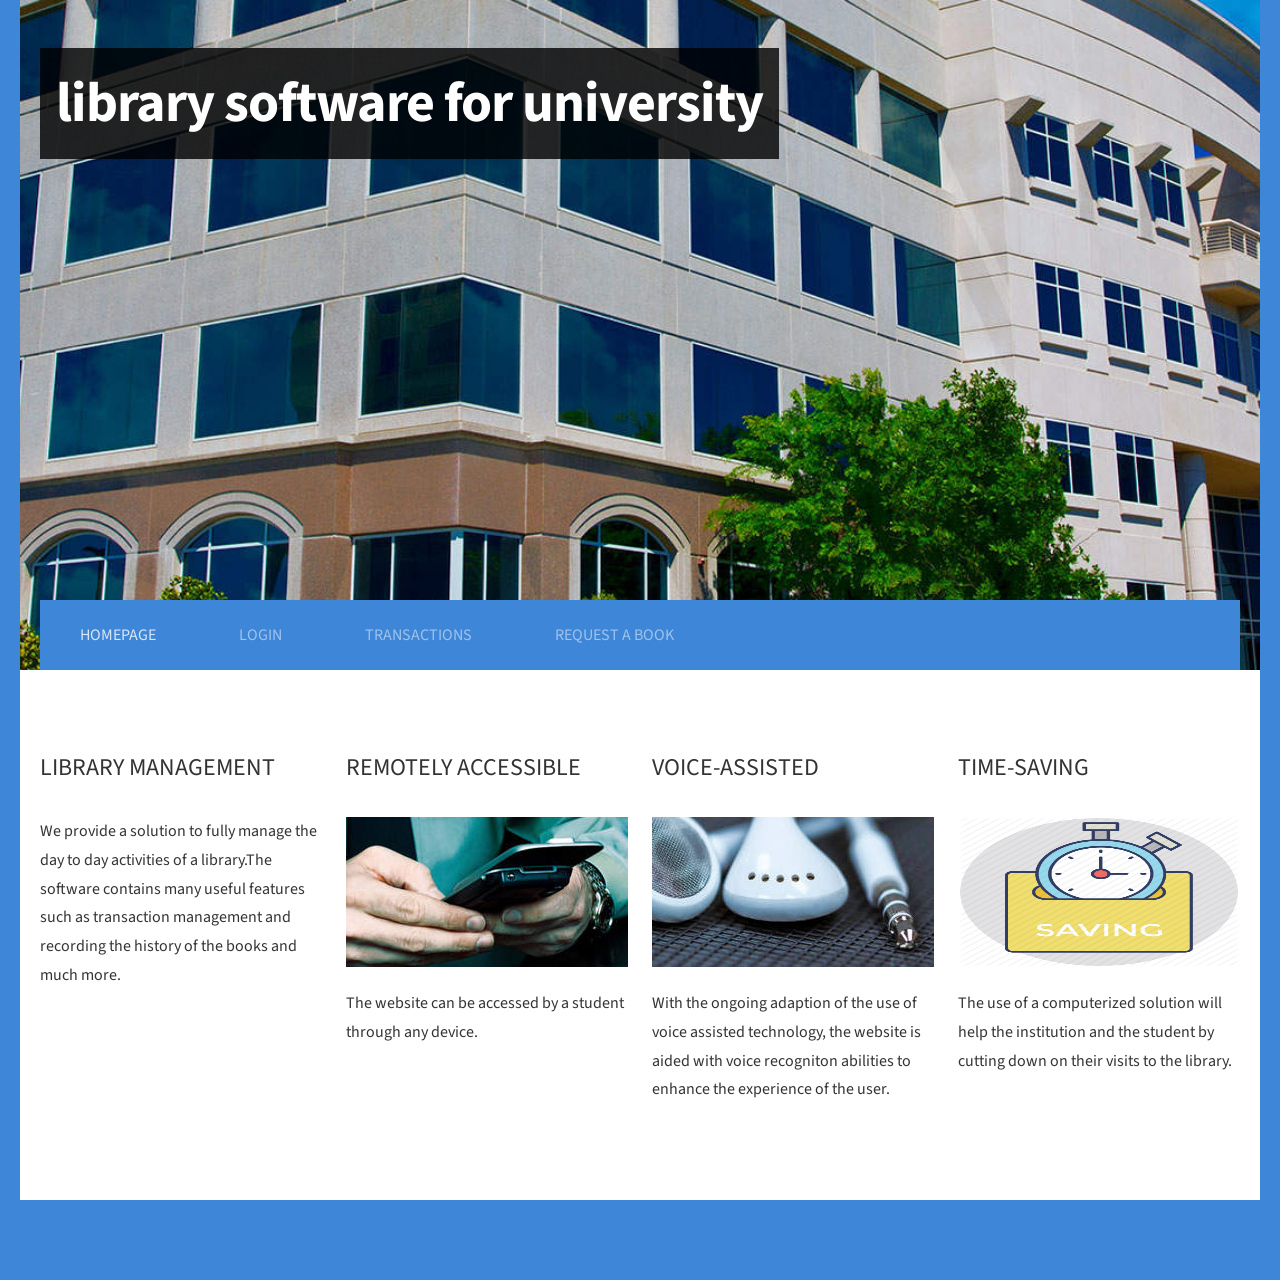
<file: web1/templates/web1/index.html>
<!DOCTYPE html PUBLIC "-//W3C//DTD XHTML 1.0 Strict//EN" "http://www.w3.org/TR/xhtml1/DTD/xhtml1-strict.dtd">

<html xmlns="http://www.w3.org/1999/xhtml">
<head>
<meta http-equiv="Content-Type" content="text/html; charset=utf-8" />
<title></title>
<meta name="keywords" content="" />
<meta name="description" content="" />
<link href="http://fonts.googleapis.com/css?family=Source+Sans+Pro:200,300,400,600,700,900" rel="stylesheet" />
<link href="default.css" rel="stylesheet" type="text/css" media="all" />
<link href="fonts.css" rel="stylesheet" type="text/css" media="all" />

</head>
<body>
<div id="wrapper">
	<div id="header-wrapper">
		<div id="header" class="container">
			<div id="logo">
				<h1><a href="#">Library Software for University</a></h1>
				
			</div>
			<div id="ssocial">
				<ul class="contact">

					
				</ul>
			</div>
		</div>
		<div id="menu" class="container">
			<ul>
				<li class="current_page_item"><a href="#" accesskey="1" title="">Homepage</a></li>
				<li><a href="login.html" accesskey="1" title="">Login</a></li>
				<li><a href="badges.html" accesskey="2" title="">Transactions</a></li>
				<li><a href="collapsible.html" accesskey="3" title="">Request A Book</a></li>
				<!--
				<li><a href="#" accesskey="4" title="">Careers</a></li>
				<li><a href="#" accesskey="5" title="">Contact Us</a></li>
				-->
			</ul>
		</div>
	</div>
	<div id="page" class="container">
		<div class="column1">
			<div class="title">
				<h2>Library Management</h2>
			</div>
			<p>We provide a solution to fully manage the day to day activities of a library.The software contains many useful features such as transaction management and recording the history of the books and much more.</p>
		</div>
		<div class="column2">
			<div class="title">
				<h2>Remotely accessible</h2>
			</div>
			<img src="images/pic01.jpg" width="282" height="150" alt="" />
			<p>The website can be accessed by a student through any device.</p>
		</div>
		<div class="column3">
			<div class="title">
				<h2>Voice-assisted</h2>
			</div>
			<img src="images/pic02.jpg" width="282" height="150" alt="" />
			<p>With the ongoing adaption of the use of voice assisted technology, the website is aided with voice recogniton abilities to enhance the experience of the user.</p>
		</div>
		<div class="column4">
			<div class="title">
				<h2>Time-Saving</h2>
			</div>
			<img src="images/pic03.jpg" width="282" height="150" alt="" />
			<p>The use of a computerized solution will help the institution and the student by cutting down on their visits to the library.</p>
		</div>
	</div>
	
</div>
<div id="footer">
	
</div>
</body>
</html>
</file>
<file: web1/templates/web1/default.css>
html, body {
	height: 100%;
}

body {
	margin: 0px;
	padding: 0px;
	background: #3e86d8;
	font-family: 'Source Sans Pro', sans-serif;
	font-size: 12pt;
	font-weight: 400;
	color: rgba(0,0,0,.8);
}

h1, h2, h3 {
	margin: 0;
	padding: 0;
	text-transform: uppercase;
	font-weight: 300;
	color: #2D2D2D;
}

h2 {
	padding: 0px 0px 30px 0px;
	font-size: 2.50em;
}

p, ol, ul {
	margin-top: 0px;
}

p {
	line-height: 180%;
}

strong {
}

a {
	color: rgba(0,0,0,.8);
}

a:hover {
	text-decoration: none;
}

a img {
	border: none;
}

/*********************************************************************************/
/* Image Style                                                                   */
/*********************************************************************************/

	.image
	{
		display: inline-block;
		border: 1px solid rgba(0,0,0,.1);
	}
	
	.image img
	{
		display: block;
		width: 100%;
	}
	
	.image-full
	{
		display: block;
		width: 100%;
		margin: 0 0 3em 0;
	}
	
	.image-left
	{
		float: left;
		margin: 0 2em 2em 0;
	}
	
	.image-centered
	{
		display: block;
		margin: 0 0 2em 0;
	}
	
	.image-centered img
	{
		margin: 0 auto;
		width: auto;
	}


hr {
	display: none;
}

/** WRAPPER */

#wrapper {
	background: #FFF;
	margin: 0px 20px;
}

.container {
	width: 1200px;
	margin: 0px auto;
}

.clearfix {
	clear: both;
}

/** HEADER */

#header-wrapper
{
	background: url(images/bg.jpg) no-repeat top center;
	background-size: cover;
}

#header {
	position: relative;
	overflow: hidden;
	height: 600px;
}

#social
{
	position: absolute;
	top: 4em;
	right: 0;
}

/** LOGO */

#logo {
	position: absolute;
	top: 3em;
	padding: 1em 1em;
	left: 0;
	background: rgba(0,0,0,.8);
	text-align: center;
}

#logo h1, #logo p {
	margin: 0;
}

#logo h1 {
	letter-spacing: -1px;
	text-transform: lowercase;
	font-size: 3.5em;
	font-weight: 700;
	color: #FFF;
}

#logo p {
	padding: 0px;
	letter-spacing: 0.05em;
	text-transform: uppercase;
	font-size: 0.9em;
	color: #FFF;
}

#logo p a {
	color: #FFF;
}

#logo a {
	border: none;
	background: none;
	text-decoration: none;
	color: #FFF;
}

/** MENU */

#menu {
	overflow: hidden;
	background: #3e86d8;
}

#menu ul {
	margin: 0px 0px 0px 0px;
	padding: 0px 0px;
	list-style: none;
	line-height: normal;
}

#menu li {
	display: inline-block;
}

#menu a {
	display: block;
	padding: 0px 40px 0px 40px;
	line-height: 70px;
	text-decoration: none;
	text-transform: uppercase;
	text-align: center;
	font-size: 16px;
	font-weight: 400;
	color: rgba(255,255,255,0.5);
	border: none;
}

#menu a:hover, #menu .current_page_item a {
	text-decoration: none;
	color: rgba(255,255,255,0.8);
}

#menu .current_page_item a {
}

#menu .last {
	border-right: none;
}

/** PAGE */

#page {
	overflow: hidden;
	padding: 5em 0em;
}

	#page img
	{
		margin-bottom: 1em;
	}

	#page .title
	{
		margin-bottom: 2em;
	}

	#page .title h2
	{
		font-size: 1.5em;
		font-weight: 400;
		color: rgba(0,0,0,0.8);
	}
	
	#page .title .byline
	{
		display: block;
		padding-bottom: 2em;
		color: rgba(0,0,0,0.7);
	}

/** CONTENT */

#content {
	float: left;
	width: 800px;
	padding-right: 50px;
	border-right: 1px solid #E6E7DC;
}

#content .post-title
{
	margin-bottom: 2em;
}

#content .post-title h2
{
	margin: 0;
	padding: 0;
}


#content .post
{
	margin-bottom: 4em;
	padding-bottom: 4em;
	border-bottom: 1px solid #E6E7DC;
}

/** SIDEBAR 1 */

#sidebar1 {
	float: right;
	width: 250px;
	margin-right: 50px;
}

#sidebar1 #box1 {
	margin-bottom: 4em;
}

#sidebar1 h2,
#sidebar2 h2
{
	font-size: 1.5em;
	font-weight: 400;
}

/** SIDEBAR 2 */

#sidebar2 {
	float: right;
	width: 250px;
}

/* Footer */

#footer {
	overflow: hidden;
	padding: 50px 0px 30px 0px;
}

#footer p {
	text-align: center;
		color: rgba(0,0,0,0.7);
}

#footer a {
		color: rgba(0,0,0,0.7);
}

/* List style 1 */

ul.style1 {
	margin: 0px;
	padding: 0px;
	list-style: none;
}

ul.style1 li {
	padding: 10px 0px 15px 0px;
	border-top: 1px solid #E6E7DC;
}

ul.style1 .first {
	padding-top: 0px;
	border-top: none;
}

/* List style 2 */

ul.style2 {
	margin: 0px;
	padding: 0px;
	list-style: none;
}

ul.style2 li {
	padding: 25px 0px 15px 0px;
	border-top: 1px solid #E6E7DC;
}

ul.style2 .first {
	padding-top: 0px;
	border-top: none;
}

ul.style2 h3 {
	padding: 0px 0px 10px 0px;
	font-size: 1.10em;
}

ul.style2 h3 a {
	color: #3e86d8;
}

ul.style2 a {
	text-decoration: none;
}

ul.style2 a:hover {
	text-decoration: underline;
}


/* List style 3 */

ul.style3 {
	margin: 0px;
	padding: 0px;
	list-style: none;
}

ul.style3 li {
	padding: 20px 0px 20px 0px;
	border-top: 1px solid #E6E7DC;
}

ul.style3 p {
	margin: 0px;
	padding: 0px;
}

ul.style3 img {
	float: left;
	margin-top: 3px;
	margin-right: 20px;
}

ul.style3 .posted {
	padding: 10px 0px 10px 0px;
	font-size: 8pt;
	color: #A2A2A2;
}

ul.style3 .first {
	padding-top: 0px;
	border-top: none;
}

.link-style {
	display: inline-block;
	margin-top: 20px;
	padding: 7px 20px;
	background: #0C73D4;
	border-radius: 5px;
	text-decoration: none;
	text-transform: uppercase;
	color: #FFFFFF;
}


/*********************************************************************************/
/* Portfolio                                                                     */
/*********************************************************************************/

	#portfolio-wrapper
	{
		overflow: hidden;
		padding: 5em 0em;
		background: rgba(0,0,0,.02);
		background-image: url(images/overlay.png);
		background-repeat: repeat;
		border-top: 1px solid rgba(0,0,0,.05);
	}
	
	#portfolio
	{
	text-align: center;
	}

	#portfolio .box
	{
		color: rgba(0,0,0,0.5);
	}
	
	#portfolio h3
	{
		display: block;
		padding-bottom: 1em;
		text-transform: uppercase;
		font-size: 1.2em;
		font-weight: 400;
		color: rgba(0,0,0,0.7);
	}

	#portfolio .title
	{
	}

	#portfolio .title h2
	{
		color: rgba(0,0,0,0.8);
	}
	
	#portfolio .title .byline
	{
		display: block;
		padding-bottom: 2em;
		color: rgba(0,0,0,0.7);
	}

	.column1,
	.column2,
	.column3,
	.column4
	{
		width: 282px;
	}
	
	.column1,
	.column2,
	.column3
	{
		float: left;
		margin-right: 24px;
	}
	
	.column4
	{
		float: right;
	}

/*********************************************************************************/
/* Heading Titles                                                                */
/*********************************************************************************/

	.title
	{
		margin-bottom: 3em;
	}
	
	.title h2
	{
		margin: 0;
		padding: 0;
		font-size: 2.8em;
		color: rgba(255,255,255,0.9);
	}
	
	.title .byline
	{
		padding-top: 0.50em;
		letter-spacing: 0.15em;
		text-transform: uppercase;
		font-weight: 400;
		font-size: 1.1em;
		color: #6F6F6F;
	}

/*********************************************************************************/
/* Button Style                                                                  */
/*********************************************************************************/

	.button
	{
		display: inline-block;
		margin-top: 2em;
		padding: 0em 1em;
		background: #3e86d8;
		letter-spacing: 0.10em;
		line-height: 3em;
		text-decoration: none;
		text-transform: uppercase;
		font-weight: 400;
		font-size: 1em;
		color: #FFF;
	}
	
/*********************************************************************************/
/* Social Icon Styles                                                            */
/*********************************************************************************/

	ul.contact
	{
		margin: 0;
		padding: 2em 0em 0em 0em;
		list-style: none;
	}
	
	ul.contact li
	{
		display: inline-block;
		padding: 0em 0.10em;
		font-size: 1em;
	}
	
	ul.contact li span
	{
		display: none;
		margin: 0;
		padding: 0;
	}
	
	ul.contact li a
	{
	}
	
	ul.contact li a:before
	{
		display: inline-block;
		background: none;
		width: 40px;
		height: 40px;
		line-height: 40px;
		text-align: center;
		color: rgba(255,255,255,1);
	}
</file>
<file: web1/templates/web1/fonts.css>
@charset 'UTF-8';

@font-face
{
	font-family: 'FontAwesome';
	src: url('fonts/fontawesome-webfont.eot?v=3.0.1');
	src: url('fonts/fontawesome-webfont.eot?#iefix&v=3.0.1') format('embedded-opentype'),
	     url('fonts/fontawesome-webfont.woff?v=3.0.1') format('woff'),
	     url('fonts/fontawesome-webfont.ttf?v=3.0.1') format('truetype'),
	     url('fonts/fontawesome-webfont.svg#FontAwesome') format('svg');
	font-weight: normal;
	font-style: normal;
}

@font-face
{
	font-family: 'Font-Awesome-Social';
	src: url('fonts/fontawesome-social-webfont.eot');
	src: url('fonts/fontawesome-social-webfont.eot?#iefix') format('embedded-opentype'),
	     url('fonts/fontawesome-social-webfont.woff') format('woff'),
		 url('fonts/fontawesome-social-webfont.ttf') format('truetype'),
		 url('fonts/fontawesome-social-webfont.svg#Font-Awesome-More') format('svg');
	font-weight: normal;
	font-style: normal;
}

/*********************************************************************************/
/* Icons                                                                         */
/*********************************************************************************/

	/*
		Powered by:
		
		Font Awesome (http://fortawesome.github.com/Font-Awesome/)
		Font Awesome More (http://gregoryloucas.github.com/Font-Awesome-More/)
	*/

	.icon
	{
		text-decoration: none;
	}

		.icon:before
		{
			font-size: 1.25em;
			text-decoration: none;
			font-family: FontAwesome;
			font-weight: normal;
			font-style: normal;
			-webkit-text-rendering: optimizeLegibility;
			-moz-text-rendering: optimizeLegibility;
			-ms-text-rendering: optimizeLegibility;
			-o-text-rendering: optimizeLegibility;
			text-rendering: optimizeLegibility;
			-webkit-font-smoothing: antialiased;
			-moz-font-smoothing: antialiased;
			-ms-font-smoothing: antialiased;
			-o-font-smoothing: antialiased;
			font-smoothing: antialiased;
			-webkit-font-feature-settings: "liga" 1, "dlig" 1;
			-moz-font-feature-settings: "liga=1, dlig=1";
			-ms-font-feature-settings: "liga" 1, "dlig" 1;
			-o-font-feature-settings: "liga" 1, "dlig" 1;
			font-feature-settings: "liga" 1, "dlig" 1;
		}

		.icon-glass:before                { content: "\f000"; }
		.icon-music:before                { content: "\f001"; }
		.icon-search:before               { content: "\f002"; }
		.icon-envelope:before             { content: "\f003"; }
		.icon-heart:before                { content: "\f004"; }
		.icon-star:before                 { content: "\f005"; }
		.icon-star-empty:before           { content: "\f006"; }
		.icon-user:before                 { content: "\f007"; }
		.icon-film:before                 { content: "\f008"; }
		.icon-th-large:before             { content: "\f009"; }
		.icon-th:before                   { content: "\f00a"; }
		.icon-th-list:before              { content: "\f00b"; }
		.icon-ok:before                   { content: "\f00c"; }
		.icon-remove:before               { content: "\f00d"; }
		.icon-zoom-in:before              { content: "\f00e"; }

		.icon-zoom-out:before             { content: "\f010"; }
		.icon-off:before                  { content: "\f011"; }
		.icon-signal:before               { content: "\f012"; }
		.icon-cog:before                  { content: "\f013"; }
		.icon-trash:before                { content: "\f014"; }
		.icon-home:before                 { content: "\f015"; }
		.icon-file:before                 { content: "\f016"; }
		.icon-time:before                 { content: "\f017"; }
		.icon-road:before                 { content: "\f018"; }
		.icon-download-alt:before         { content: "\f019"; }
		.icon-download:before             { content: "\f01a"; }
		.icon-upload:before               { content: "\f01b"; }
		.icon-inbox:before                { content: "\f01c"; }
		.icon-play-circle:before          { content: "\f01d"; }
		.icon-repeat:before               { content: "\f01e"; }

		/* \f020 doesn't work in Safari. all shifted one down */
		.icon-refresh:before              { content: "\f021"; }
		.icon-list-alt:before             { content: "\f022"; }
		.icon-lock:before                 { content: "\f023"; }
		.icon-flag:before                 { content: "\f024"; }
		.icon-headphones:before           { content: "\f025"; }
		.icon-volume-off:before           { content: "\f026"; }
		.icon-volume-down:before          { content: "\f027"; }
		.icon-volume-up:before            { content: "\f028"; }
		.icon-qrcode:before               { content: "\f029"; }
		.icon-barcode:before              { content: "\f02a"; }
		.icon-tag:before                  { content: "\f02b"; }
		.icon-tags:before                 { content: "\f02c"; }
		.icon-book:before                 { content: "\f02d"; }
		.icon-bookmark:before             { content: "\f02e"; }
		.icon-print:before                { content: "\f02f"; }

		.icon-camera:before               { content: "\f030"; }
		.icon-font:before                 { content: "\f031"; }
		.icon-bold:before                 { content: "\f032"; }
		.icon-italic:before               { content: "\f033"; }
		.icon-text-height:before          { content: "\f034"; }
		.icon-text-width:before           { content: "\f035"; }
		.icon-align-left:before           { content: "\f036"; }
		.icon-align-center:before         { content: "\f037"; }
		.icon-align-right:before          { content: "\f038"; }
		.icon-align-justify:before        { content: "\f039"; }
		.icon-list:before                 { content: "\f03a"; }
		.icon-indent-left:before          { content: "\f03b"; }
		.icon-indent-right:before         { content: "\f03c"; }
		.icon-facetime-video:before       { content: "\f03d"; }
		.icon-picture:before              { content: "\f03e"; }

		.icon-pencil:before               { content: "\f040"; }
		.icon-map-marker:before           { content: "\f041"; }
		.icon-adjust:before               { content: "\f042"; }
		.icon-tint:before                 { content: "\f043"; }
		.icon-edit:before                 { content: "\f044"; }
		.icon-share:before                { content: "\f045"; }
		.icon-check:before                { content: "\f046"; }
		.icon-move:before                 { content: "\f047"; }
		.icon-step-backward:before        { content: "\f048"; }
		.icon-fast-backward:before        { content: "\f049"; }
		.icon-backward:before             { content: "\f04a"; }
		.icon-play:before                 { content: "\f04b"; }
		.icon-pause:before                { content: "\f04c"; }
		.icon-stop:before                 { content: "\f04d"; }
		.icon-forward:before              { content: "\f04e"; }

		.icon-fast-forward:before         { content: "\f050"; }
		.icon-step-forward:before         { content: "\f051"; }
		.icon-eject:before                { content: "\f052"; }
		.icon-chevron-left:before         { content: "\f053"; }
		.icon-chevron-right:before        { content: "\f054"; }
		.icon-plus-sign:before            { content: "\f055"; }
		.icon-minus-sign:before           { content: "\f056"; }
		.icon-remove-sign:before          { content: "\f057"; }
		.icon-ok-sign:before              { content: "\f058"; }
		.icon-question-sign:before        { content: "\f059"; }
		.icon-info-sign:before            { content: "\f05a"; }
		.icon-screenshot:before           { content: "\f05b"; }
		.icon-remove-circle:before        { content: "\f05c"; }
		.icon-ok-circle:before            { content: "\f05d"; }
		.icon-ban-circle:before           { content: "\f05e"; }

		.icon-arrow-left:before           { content: "\f060"; }
		.icon-arrow-right:before          { content: "\f061"; }
		.icon-arrow-up:before             { content: "\f062"; }
		.icon-arrow-down:before           { content: "\f063"; }
		.icon-share-alt:before            { content: "\f064"; }
		.icon-resize-full:before          { content: "\f065"; }
		.icon-resize-small:before         { content: "\f066"; }
		.icon-plus:before                 { content: "\f067"; }
		.icon-minus:before                { content: "\f068"; }
		.icon-asterisk:before             { content: "\f069"; }
		.icon-exclamation-sign:before     { content: "\f06a"; }
		.icon-gift:before                 { content: "\f06b"; }
		.icon-leaf:before                 { content: "\f06c"; }
		.icon-fire:before                 { content: "\f06d"; }
		.icon-eye-open:before             { content: "\f06e"; }

		.icon-eye-close:before            { content: "\f070"; }
		.icon-warning-sign:before         { content: "\f071"; }
		.icon-plane:before                { content: "\f072"; }
		.icon-calendar:before             { content: "\f073"; }
		.icon-random:before               { content: "\f074"; }
		.icon-comment:before              { content: "\f075"; }
		.icon-magnet:before               { content: "\f076"; }
		.icon-chevron-up:before           { content: "\f077"; }
		.icon-chevron-down:before         { content: "\f078"; }
		.icon-retweet:before              { content: "\f079"; }
		.icon-shopping-cart:before        { content: "\f07a"; }
		.icon-folder-close:before         { content: "\f07b"; }
		.icon-folder-open:before          { content: "\f07c"; }
		.icon-resize-vertical:before      { content: "\f07d"; }
		.icon-resize-horizontal:before    { content: "\f07e"; }

		.icon-bar-chart:before            { content: "\f080"; }
		.icon-twitter-sign:before         { content: "\f081"; }
		.icon-facebook-sign:before        { content: "\f082"; }
		.icon-camera-retro:before         { content: "\f083"; }
		.icon-key:before                  { content: "\f084"; }
		.icon-cogs:before                 { content: "\f085"; }
		.icon-comments:before             { content: "\f086"; }
		.icon-thumbs-up:before            { content: "\f087"; }
		.icon-thumbs-down:before          { content: "\f088"; }
		.icon-star-half:before            { content: "\f089"; }
		.icon-heart-empty:before          { content: "\f08a"; }
		.icon-signout:before              { content: "\f08b"; }
		.icon-linkedin-sign:before        { content: "\f08c"; }
		.icon-pushpin:before              { content: "\f08d"; }
		.icon-external-link:before        { content: "\f08e"; }

		.icon-signin:before               { content: "\f090"; }
		.icon-trophy:before               { content: "\f091"; }
		.icon-github-sign:before          { content: "\f092"; }
		.icon-upload-alt:before           { content: "\f093"; }
		.icon-lemon:before                { content: "\f094"; }
		.icon-phone:before                { content: "\f095"; }
		.icon-check-empty:before          { content: "\f096"; }
		.icon-bookmark-empty:before       { content: "\f097"; }
		.icon-phone-sign:before           { content: "\f098"; }
		.icon-twitter:before              { content: "\f099"; }
		.icon-facebook:before             { content: "\f09a"; }
		.icon-github:before               { content: "\f09b"; }
		.icon-unlock:before               { content: "\f09c"; }
		.icon-credit-card:before          { content: "\f09d"; }
		.icon-rss:before                  { content: "\f09e"; }

		.icon-hdd:before                  { content: "\f0a0"; }
		.icon-bullhorn:before             { content: "\f0a1"; }
		.icon-bell:before                 { content: "\f0a2"; }
		.icon-certificate:before          { content: "\f0a3"; }
		.icon-hand-right:before           { content: "\f0a4"; }
		.icon-hand-left:before            { content: "\f0a5"; }
		.icon-hand-up:before              { content: "\f0a6"; }
		.icon-hand-down:before            { content: "\f0a7"; }
		.icon-circle-arrow-left:before    { content: "\f0a8"; }
		.icon-circle-arrow-right:before   { content: "\f0a9"; }
		.icon-circle-arrow-up:before      { content: "\f0aa"; }
		.icon-circle-arrow-down:before    { content: "\f0ab"; }
		.icon-globe:before                { content: "\f0ac"; }
		.icon-wrench:before               { content: "\f0ad"; }
		.icon-tasks:before                { content: "\f0ae"; }

		.icon-filter:before               { content: "\f0b0"; }
		.icon-briefcase:before            { content: "\f0b1"; }
		.icon-fullscreen:before           { content: "\f0b2"; }

		.icon-group:before                { content: "\f0c0"; }
		.icon-link:before                 { content: "\f0c1"; }
		.icon-cloud:before                { content: "\f0c2"; }
		.icon-beaker:before               { content: "\f0c3"; }
		.icon-cut:before                  { content: "\f0c4"; }
		.icon-copy:before                 { content: "\f0c5"; }
		.icon-paper-clip:before           { content: "\f0c6"; }
		.icon-save:before                 { content: "\f0c7"; }
		.icon-sign-blank:before           { content: "\f0c8"; }
		.icon-reorder:before              { content: "\f0c9"; }
		.icon-list-ul:before              { content: "\f0ca"; }
		.icon-list-ol:before              { content: "\f0cb"; }
		.icon-strikethrough:before        { content: "\f0cc"; }
		.icon-underline:before            { content: "\f0cd"; }
		.icon-table:before                { content: "\f0ce"; }

		.icon-magic:before                { content: "\f0d0"; }
		.icon-truck:before                { content: "\f0d1"; }
		.icon-pinterest:before            { content: "\f0d2"; }
		.icon-pinterest-sign:before       { content: "\f0d3"; }
		.icon-google-plus-sign:before     { content: "\f0d4"; }
		.icon-google-plus:before          { content: "\f0d5"; }
		.icon-money:before                { content: "\f0d6"; }
		.icon-caret-down:before           { content: "\f0d7"; }
		.icon-caret-up:before             { content: "\f0d8"; }
		.icon-caret-left:before           { content: "\f0d9"; }
		.icon-caret-right:before          { content: "\f0da"; }
		.icon-columns:before              { content: "\f0db"; }
		.icon-sort:before                 { content: "\f0dc"; }
		.icon-sort-down:before            { content: "\f0dd"; }
		.icon-sort-up:before              { content: "\f0de"; }

		.icon-envelope-alt:before         { content: "\f0e0"; }
		.icon-linkedin:before             { content: "\f0e1"; }
		.icon-undo:before                 { content: "\f0e2"; }
		.icon-legal:before                { content: "\f0e3"; }
		.icon-dashboard:before            { content: "\f0e4"; }
		.icon-comment-alt:before          { content: "\f0e5"; }
		.icon-comments-alt:before         { content: "\f0e6"; }
		.icon-bolt:before                 { content: "\f0e7"; }
		.icon-sitemap:before              { content: "\f0e8"; }
		.icon-umbrella:before             { content: "\f0e9"; }
		.icon-paste:before                { content: "\f0ea"; }
		.icon-lightbulb:before            { content: "\f0eb"; }
		.icon-exchange:before             { content: "\f0ec"; }
		.icon-cloud-download:before       { content: "\f0ed"; }
		.icon-cloud-upload:before         { content: "\f0ee"; }

		.icon-user-md:before              { content: "\f0f0"; }
		.icon-stethoscope:before          { content: "\f0f1"; }
		.icon-suitcase:before             { content: "\f0f2"; }
		.icon-bell-alt:before             { content: "\f0f3"; }
		.icon-coffee:before               { content: "\f0f4"; }
		.icon-food:before                 { content: "\f0f5"; }
		.icon-file-alt:before             { content: "\f0f6"; }
		.icon-building:before             { content: "\f0f7"; }
		.icon-hospital:before             { content: "\f0f8"; }
		.icon-ambulance:before            { content: "\f0f9"; }
		.icon-medkit:before               { content: "\f0fa"; }
		.icon-fighter-jet:before          { content: "\f0fb"; }
		.icon-beer:before                 { content: "\f0fc"; }
		.icon-h-sign:before               { content: "\f0fd"; }
		.icon-plus-sign-alt:before        { content: "\f0fe"; }

		.icon-double-angle-left:before    { content: "\f100"; }
		.icon-double-angle-right:before   { content: "\f101"; }
		.icon-double-angle-up:before      { content: "\f102"; }
		.icon-double-angle-down:before    { content: "\f103"; }
		.icon-angle-left:before           { content: "\f104"; }
		.icon-angle-right:before          { content: "\f105"; }
		.icon-angle-up:before             { content: "\f106"; }
		.icon-angle-down:before           { content: "\f107"; }
		.icon-desktop:before              { content: "\f108"; }
		.icon-laptop:before               { content: "\f109"; }
		.icon-tablet:before               { content: "\f10a"; }
		.icon-mobile-phone:before         { content: "\f10b"; }
		.icon-circle-blank:before         { content: "\f10c"; }
		.icon-quote-left:before           { content: "\f10d"; }
		.icon-quote-right:before          { content: "\f10e"; }

		.icon-spinner:before              { content: "\f110"; }
		.icon-circle:before               { content: "\f111"; }
		.icon-reply:before                { content: "\f112"; }
		.icon-github-alt:before           { content: "\f113"; }
		.icon-folder-close-alt:before     { content: "\f114"; }
		.icon-folder-open-alt:before      { content: "\f115"; }

		.icon-blogger-sign:before,.icon-blogger:before,.icon-delicious:before,.icon-dribbble-sign:before,.icon-dribbble:before,.icon-dropbox:before,.icon-drupal:before,.icon-evernote-sign:before,.icon-evernote:before,.icon-flickr-sign:before,.icon-flickr:before,.icon-forrst-sign:before,.icon-forrst:before,.icon-foursquare-sign:before,.icon-foursquare:before,.icon-git-fork:before,.icon-hacker-news:before,.icon-instagram:before,.icon-lastfm-sign:before,.icon-lastfm:before,.icon-paypal:before,.icon-picasa-sign:before,.icon-picasa:before,.icon-reddit:before,.icon-share-this-sign:before,.icon-share-this:before,.icon-skype:before,.icon-soundcloud:before,.icon-spotify:before,.icon-stack-overflow:before,.icon-tumblr-sign:before,.icon-tumblr:before,.icon-vimeo-sign:before,.icon-vimeo:before,.icon-wordpress-sign:before,.icon-wordpress:before,.icon-yelp-sign:before,.icon-yelp:before,.icon-youtube-sign:before,.icon-youtube:before              {font-family:'Font-Awesome-Social'; }

		.icon-dropbox:before              { content: "\f300"; }
		.icon-drupal:before               { content: "\f301"; }
		.icon-git-fork:before             { content: "\f302"; }
		.icon-instagram:before            { content: "\f303"; }
		.icon-share-this-sign:before      { content: "\f304"; }
		.icon-share-this:before           { content: "\f305"; }
		.icon-foursquare-sign:before      { content: "\f306"; }
		.icon-foursquare:before           { content: "\f307"; }
		.icon-hacker-news:before          { content: "\f308"; }
		.icon-skype:before                { content: "\f309"; }
		.icon-spotify:before              { content: "\f30a"; }
		.icon-soundcloud:before           { content: "\f30b"; }
		.icon-paypal:before               { content: "\f30c"; }
		.icon-youtube-sign:before         { content: "\f30d"; }
		.icon-youtube:before              { content: "\f30e"; }
		.icon-reddit:before               { content: "\f30f"; }
		.icon-blogger-sign:before         { content: "\f310"; }
		.icon-blogger:before              { content: "\f311"; }
		.icon-dribbble-sign:before        { content: "\f312"; }
		.icon-dribbble:before             { content: "\f313"; }
		.icon-evernote-sign:before        { content: "\f314"; }
		.icon-evernote:before             { content: "\f315"; }
		.icon-flickr-sign:before          { content: "\f316"; }
		.icon-flickr:before               { content: "\f317"; }
		.icon-forrst-sign:before          { content: "\f318"; }
		.icon-forrst:before               { content: "\f319"; }
		.icon-delicious:before            { content: "\f31a"; }
		.icon-lastfm-sign:before          { content: "\f31b"; }
		.icon-lastfm:before               { content: "\f31c"; }
		.icon-picasa-sign:before          { content: "\f31d"; }
		.icon-picasa:before               { content: "\f31e"; }
		.icon-stack-overflow:before       { content: "\f320"; }
		.icon-tumblr-sign:before          { content: "\f321"; }
		.icon-tumblr:before               { content: "\f322"; }
		.icon-vimeo-sign:before           { content: "\f323"; }
		.icon-vimeo:before                { content: "\f324"; }
		.icon-wordpress-sign:before       { content: "\f325"; }
		.icon-wordpress:before            { content: "\f326"; }
		.icon-yelp-sign:before            { content: "\f327"; }
		.icon-yelp:before                 { content: "\f328"; }
		.icon-cloud-upload:before		  { content: "\f0ee"; }
		.icon-cloud-download:before		  { content: "\f0ed"; }
</file>
